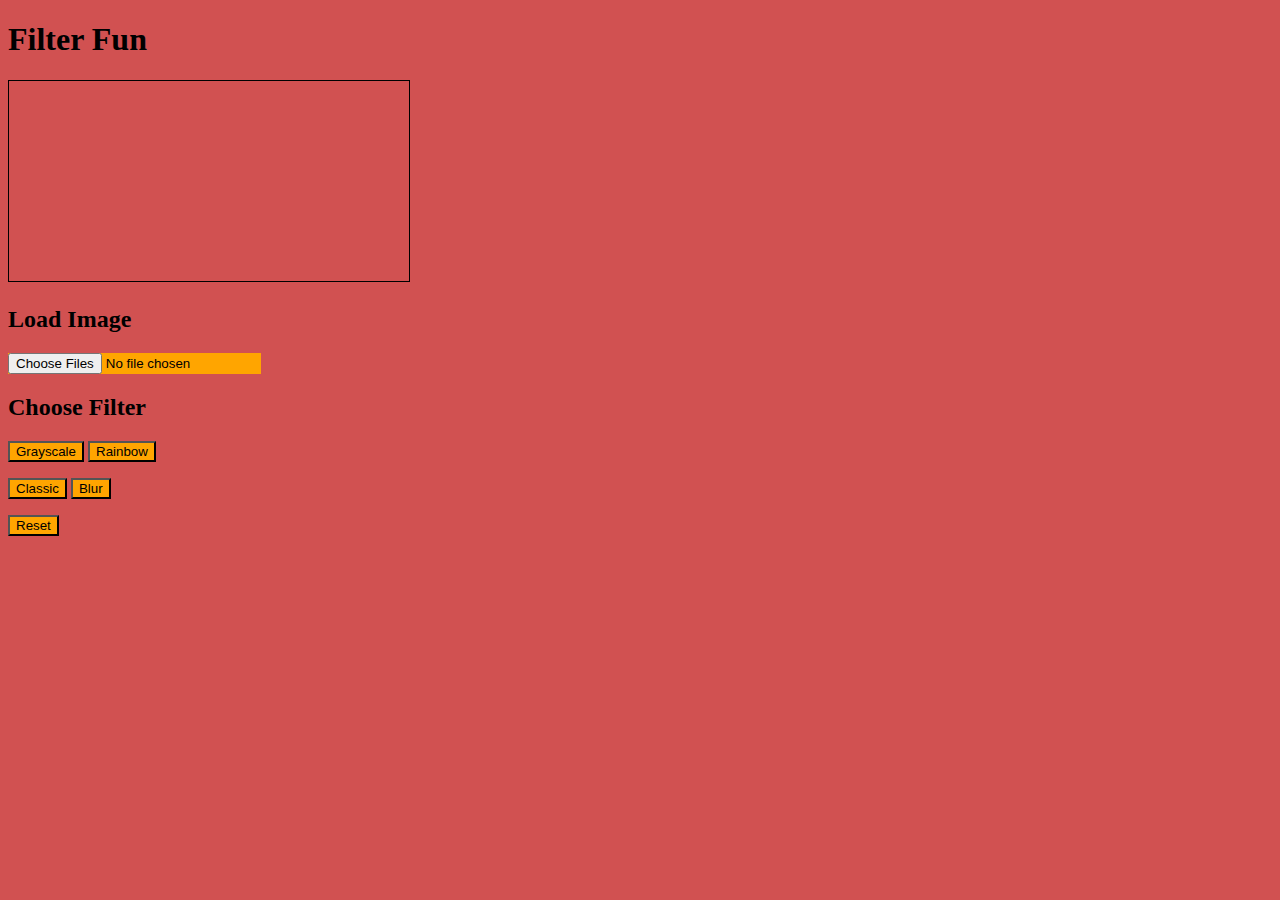
<file: index.html>
<!DOCTYPE html>
<html lang="en" dir="ltr">
  <head>
    <meta charset="utf-8">
    <title>Filter Fun</title>
  </head>
  <link rel="stylesheet" href="./filter.css">
  <body>
    <h1>Filter Fun</h1>
<canvas id="can">

</canvas>
<p></p>
<h2>Load Image</h2>
<p>
  <input type="file" multiple="false" accept="image/*" id="finput" onchange="upload()">
</p>
<h2>Choose Filter</h2>
<p><input type="button" value="Grayscale" id="gry" onclick="greyscale()">
<input type="button" value="Rainbow" id="rnb" onclick="rainbow()">
  </p>
<p>
  <input type="button" value="Classic" id="red" onclick="redchange()">
<input type="button" value="Blur" id="blur" onclick="blurit()">
</p>
<input type="button" id="rst" value="Reset" onclick="resetit()">

  <script type="text/javascript" src="./filter.js">

  </script>
    <script src="https://www.dukelearntoprogram.com/course1/common/js/image/SimpleImage.js" >
</script>

  </body>
</html>
</file>
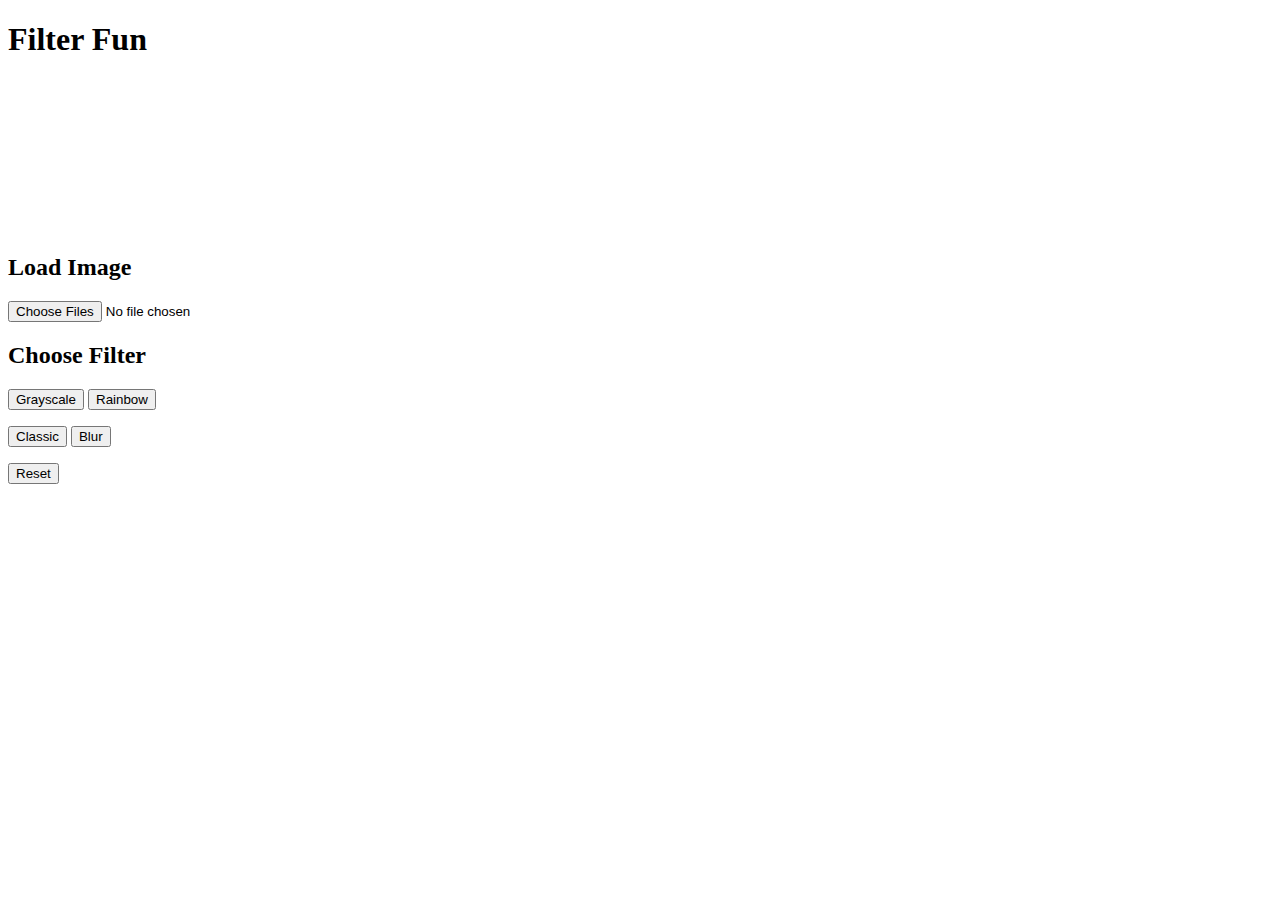
<file: index.html.html>
<!DOCTYPE html>
<html lang="en" dir="ltr">
  <head>
    <meta charset="utf-8">
    <title>Filter Fun</title>
  </head>
  <link rel="stylesheet" href="C:\Users\ASUS\Desktop\Coarse\Mini Project\filter.css">
  <body>
    <h1>Filter Fun</h1>
<canvas id="can">

</canvas>
<p></p>
<h2>Load Image</h2>
<p>
  <input type="file" multiple="false" accept="image/*" id="finput" onchange="upload()">
</p>
<h2>Choose Filter</h2>
<p><input type="button" value="Grayscale" id="gry" onclick="greyscale()">
<input type="button" value="Rainbow" id="rnb" onclick="rainbow()">
  </p>
<p>
  <input type="button" value="Classic" id="red" onclick="redchange()">
<input type="button" value="Blur" id="blur" onclick="blurit()">
</p>
<input type="button" id="rst" value="Reset" onclick="resetit()">

  <script type="text/javascript" src="C:\Users\ASUS\Desktop\Coarse\Mini Project\filter.js">

  </script>
    <script src="https://www.dukelearntoprogram.com/course1/common/js/image/SimpleImage.js" >
</script>

  </body>
</html>
</file>
<file: filter.css>
canvas{

  height:200px;
  border: 1px solid black;
}
input{
  text-size:14pt;
  background: orange;
}
body{
  background-color:#D15151;
}
</file>
